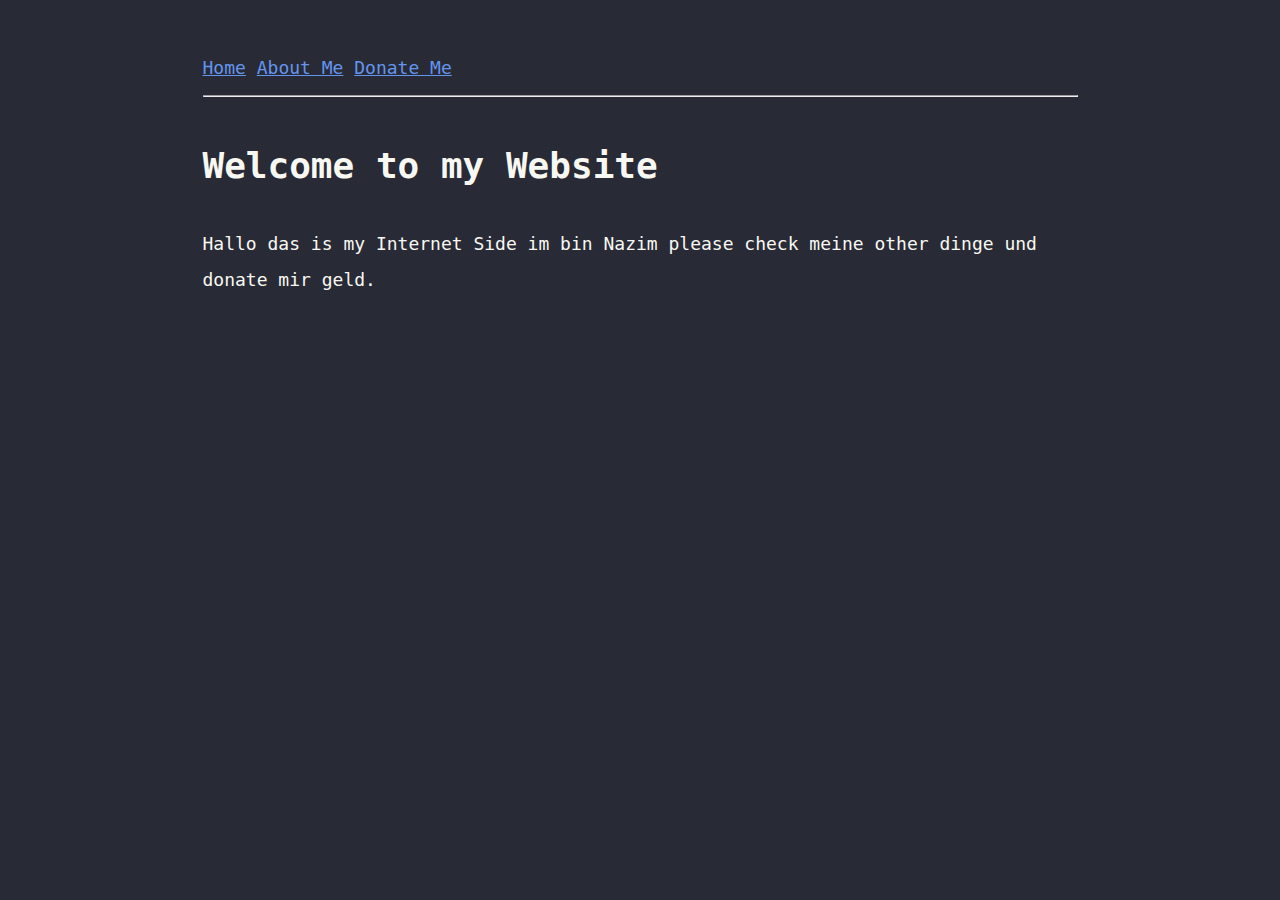
<file: index.html>
<!DOCTYPE html>
<html>
    <head>
        <title>Nazims cool website</title>
          <link href="style.css" rel="stylesheet" type="text/css" media="all">
    </head>
      <body>
      	<header>
      	  <tr>
      		<td><a href="index.html">Home</a></td>
      		<td><a href="about.html">About Me</a></td>
      		<td><a href="donate.html">Donate Me</td></a>
      	  </tr>
        </tr>
      <hr>
    <nav>
      	 <table cellspacing="6" cellpadding="6"></table>
        </table>
    </nav>
<h1>Welcome to my Website</h1>
       Hallo das is my Internet Side im bin Nazim please check meine other dinge und donate mir geld. 
      </body>
</html>
</file>
<file: style.css>
body{
    margin: 50px auto;
    max-width: 875px;
    line-height: 2;
    font-size: 18px;
    color: #f8f8f2;
    background-color: #282a36;
    font-family:  Monospace ;
    padding: 0 10px;
}
a{
    color:#6495ED;
}
</file>
